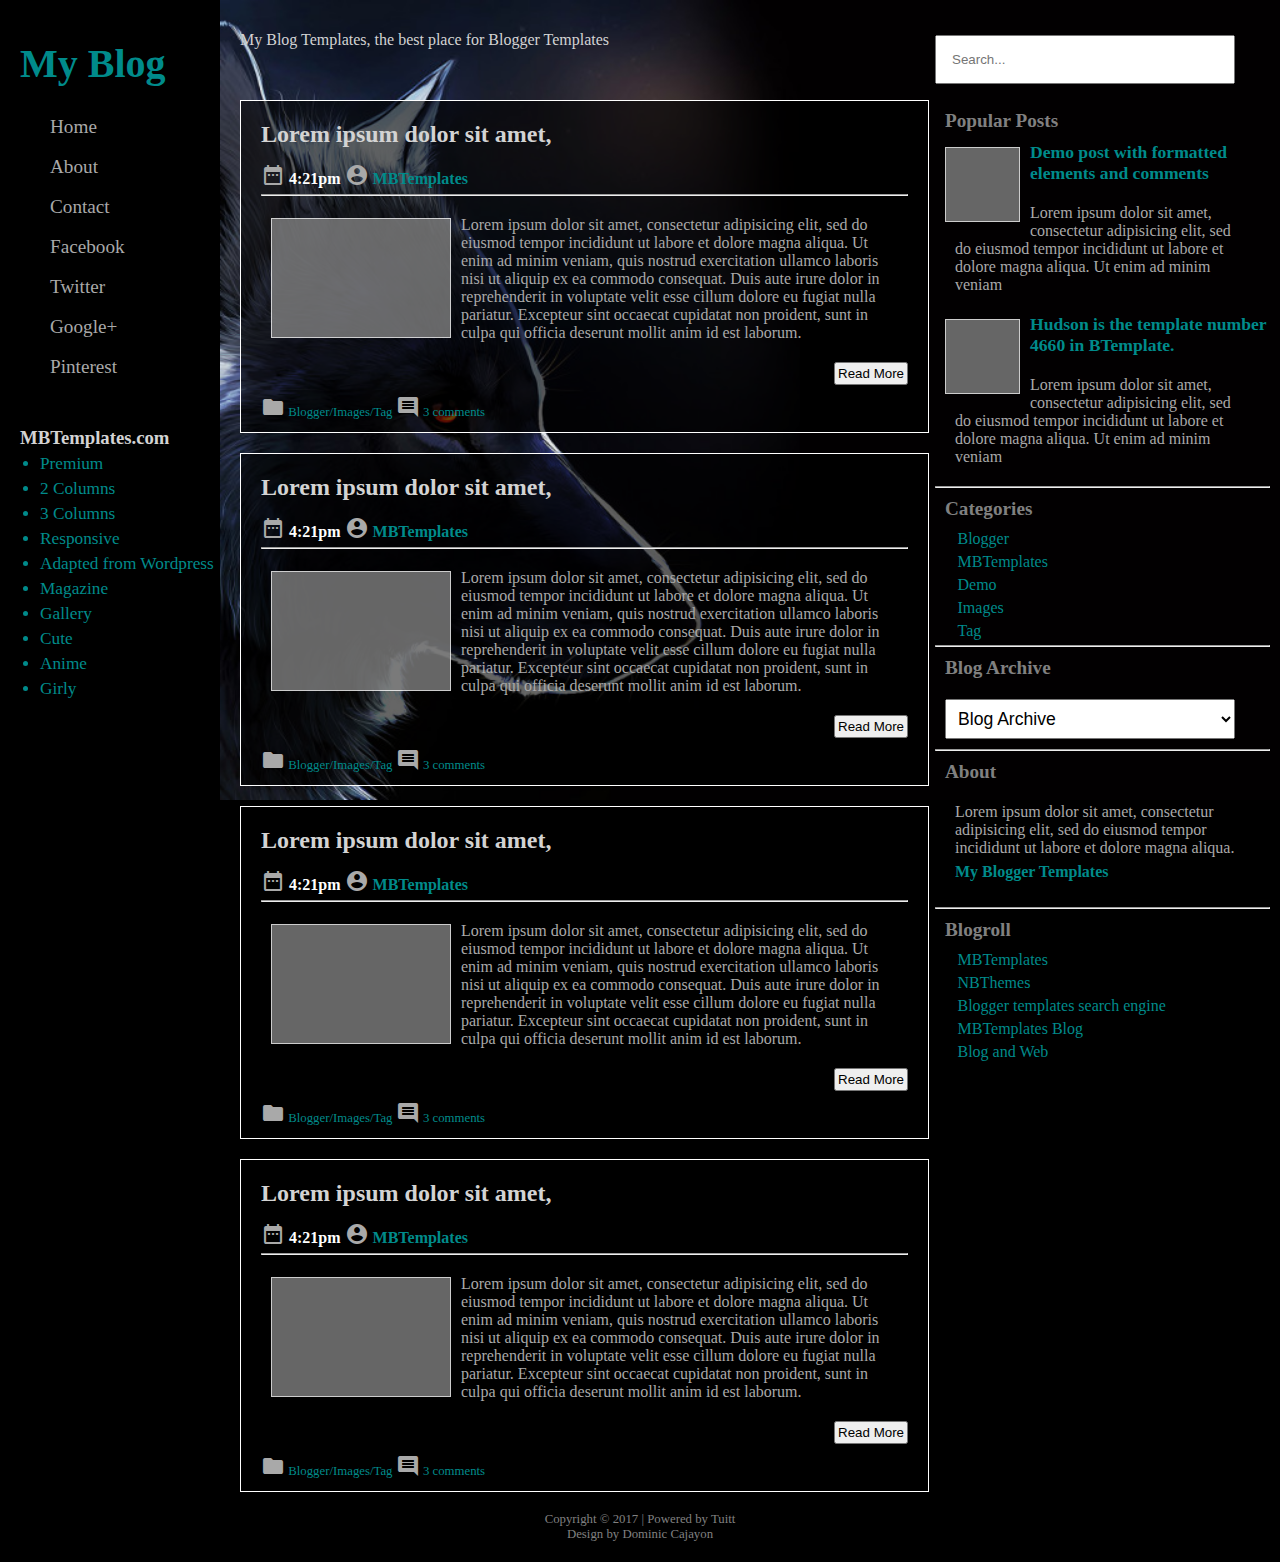
<file: index.html>
<!DOCTYPE html>
<html>
<head>
	<title>Bold And Black</title>

	<link rel="stylesheet" type="text/css" href="./css/black.css">

	<link href="https://fonts.googleapis.com/icon?family=Material+Icons"
      rel="stylesheet">

     <link rel="icon" type="image/png" href="favicon.ico"> 
</head>
<body>
	<nav>
		<h1><a href="#">My Blog</a></h1>
		<ul>
			<a href="#"><li>Home</li></a>
			<a href="#"><li>About</li></a>
			<a href="#"><li>Contact</li></a>
			<a href="#"><li>Facebook</li></a>
			<a href="#"><li>Twitter</li></a>
			<a href="#"><li>Google+</li></a>
			<a href="#"><li>Pinterest</li></a>
		</ul>

		<h3>MBTemplates.com</h3>

		<ul>
			<li class="hove"><a href="#">Premium</a></li>
			<li class="hove"><a href="#">2 Columns</a></li>
			<li class="hove"><a href="#">3 Columns</a></li>
			<li class="hove"><a href="#">Responsive</a></li>
			<li class="hove"><a href="#">Adapted from Wordpress</a></li>
			<li class="hove"><a href="#">Magazine</a></li>
			<li class="hove"><a href="#">Gallery</a></li>
			<li class="hove"><a href="#">Cute</a></li>
			<li class="hove"><a href="#">Anime</a></li>
			<li class="hove"><a href="#">Girly</a></li>
		</ul>
	</nav>
	<div class="rightbar">
		<h4 class="header4">Popular Posts</h4>
		<div>
			
			<div class="image2"></div>
			<h4><a href="#">Demo post with formatted elements and comments</a></h4>

			<p>Lorem ipsum dolor sit amet, consectetur adipisicing elit, sed do eiusmod
			tempor incididunt ut labore et dolore magna aliqua. Ut enim ad minim veniam</p>


			<div class="image2"></div>
			<h4><a href="#">Hudson is the template number 4660 in BTemplate.</a></h4>
			<p>Lorem ipsum dolor sit amet, consectetur adipisicing elit, sed do eiusmod
			tempor incididunt ut labore et dolore magna aliqua. Ut enim ad minim veniam</p>

			<hr>
			<h4 class="header4">Categories</h4>
			<ul>
				<li class="hove"><a href="#">Blogger</a></li>
				<li class="hove"><a href="#">MBTemplates</a></li>
				<li class="hove"><a href="#">Demo</a></li>
				<li class="hove"><a href="#">Images</a></li>
				<li class="hove"><a href="#">Tag</a></li>
			</ul>

			<hr>

			<h4 class="header4">Blog Archive</h4>
			<select>
				<option>Blog Archive</option>
				<option>January</option>
				<option>February</option>
				<option>March</option>
				<option>April</option>
			</select>

			<hr>
			<h4 class="header4">About</h4>
			<p>Lorem ipsum dolor sit amet, consectetur adipisicing elit, sed do eiusmod
			tempor incididunt ut labore et dolore magna aliqua. <strong class="dcyan"><a href="#">My Blogger Templates</a></strong></p>

			<hr>
			<h4 class="header4">Blogroll</h4>
			<ul>
				<li class="hove"><a href="#">MBTemplates</a></li>
				<li class="hove"><a href="#">NBThemes</a></li>
				<li class="hove"><a href="">Blogger templates search engine</a></li>
				<li class="hove"><a href="#">MBTemplates Blog</a></li>
				<li class="hove"><a href="#">Blog and Web</a></li>
			</ul>
		</div>
	</div>
	<main>
		<label class="labelhead">My Blog Templates, the best place for Blogger Templates</label>
		<input class="searchbar" type="text" placeholder="Search..."></input>

		<div class="border">
			<h2>Lorem ipsum dolor sit amet,</h2>
			<i class="material-icons">date_range</i>
			<strong>4:21pm</strong>
			<i class="material-icons">account_circle</i>
			<strong class="dcyan"><a href="#">MBTemplates</a></strong>
			<hr>
			<div class="image"></div>
			<p>Lorem ipsum dolor sit amet, consectetur adipisicing elit, sed do eiusmod
			tempor incididunt ut labore et dolore magna aliqua. Ut enim ad minim veniam,
			quis nostrud exercitation ullamco laboris nisi ut aliquip ex ea commodo
			consequat. Duis aute irure dolor in reprehenderit in voluptate velit esse
			cillum dolore eu fugiat nulla pariatur. Excepteur sint occaecat cupidatat non
			proident, sunt in culpa qui officia deserunt mollit anim id est laborum.</p>

			<input class="readmore" type="button" value="Read More"></input>

			<footer class="f-border"><i class="material-icons">folder</i><a href="#"> Blogger/Images/Tag </a><i class="material-icons">comment</i><a href="#"> 3 comments</a></footer>
		</div>

		<div class="border">
			<h2>Lorem ipsum dolor sit amet,</h2>
			<i class="material-icons">date_range</i>
			<strong>4:21pm</strong>
			<i class="material-icons">account_circle</i>
			<strong class="dcyan"><a href="#">MBTemplates</a></strong>
			<hr>
			<div class="image"></div>
			<p>Lorem ipsum dolor sit amet, consectetur adipisicing elit, sed do eiusmod
			tempor incididunt ut labore et dolore magna aliqua. Ut enim ad minim veniam,
			quis nostrud exercitation ullamco laboris nisi ut aliquip ex ea commodo
			consequat. Duis aute irure dolor in reprehenderit in voluptate velit esse
			cillum dolore eu fugiat nulla pariatur. Excepteur sint occaecat cupidatat non
			proident, sunt in culpa qui officia deserunt mollit anim id est laborum.</p>

			<input class="readmore" type="button" value="Read More"></input>

			<footer class="f-border"><i class="material-icons">folder</i><a href="#"> Blogger/Images/Tag </a><i class="material-icons">comment</i><a href="#"> 3 comments</a></footer>
		</div>

		<div class="border">
			<h2>Lorem ipsum dolor sit amet,</h2>
			<i class="material-icons">date_range</i>
			<strong>4:21pm</strong>
			<i class="material-icons">account_circle</i>
			<strong class="dcyan"><a href="#">MBTemplates</a></strong>
			<hr>
			<div class="image"></div>
			<p>Lorem ipsum dolor sit amet, consectetur adipisicing elit, sed do eiusmod
			tempor incididunt ut labore et dolore magna aliqua. Ut enim ad minim veniam,
			quis nostrud exercitation ullamco laboris nisi ut aliquip ex ea commodo
			consequat. Duis aute irure dolor in reprehenderit in voluptate velit esse
			cillum dolore eu fugiat nulla pariatur. Excepteur sint occaecat cupidatat non
			proident, sunt in culpa qui officia deserunt mollit anim id est laborum.</p>

			<input class="readmore" type="button" value="Read More"></input>

			<footer class="f-border"><i class="material-icons">folder</i><a href="#"> Blogger/Images/Tag </a><i class="material-icons">comment</i><a href="#"> 3 comments</a></footer>
		</div>

		<div class="border">
			<h2>Lorem ipsum dolor sit amet,</h2>
			<i class="material-icons">date_range</i>
			<strong>4:21pm</strong>
			<i class="material-icons">account_circle</i>
			<strong class="dcyan"><a href="#">MBTemplates</a></strong>
			<hr>
			<div class="image"></div>
			<p>Lorem ipsum dolor sit amet, consectetur adipisicing elit, sed do eiusmod
			tempor incididunt ut labore et dolore magna aliqua. Ut enim ad minim veniam,
			quis nostrud exercitation ullamco laboris nisi ut aliquip ex ea commodo
			consequat. Duis aute irure dolor in reprehenderit in voluptate velit esse
			cillum dolore eu fugiat nulla pariatur. Excepteur sint occaecat cupidatat non
			proident, sunt in culpa qui officia deserunt mollit anim id est laborum.</p>

			<input class="readmore" type="button" value="Read More"></input>

			<footer class="f-border"><i class="material-icons">folder</i><a href="#"> Blogger/Images/Tag </a><i class="material-icons">comment</i><a href="#"> 3 comments</a></footer>
		</div>


		
	</main>
	<footer>
			<small>Copyright &copy; 2017 | Powered by Tuitt</small>
			<br>
			<small>Design by Dominic Cajayon</small>

		</footer>
</body>
</html>
</file>
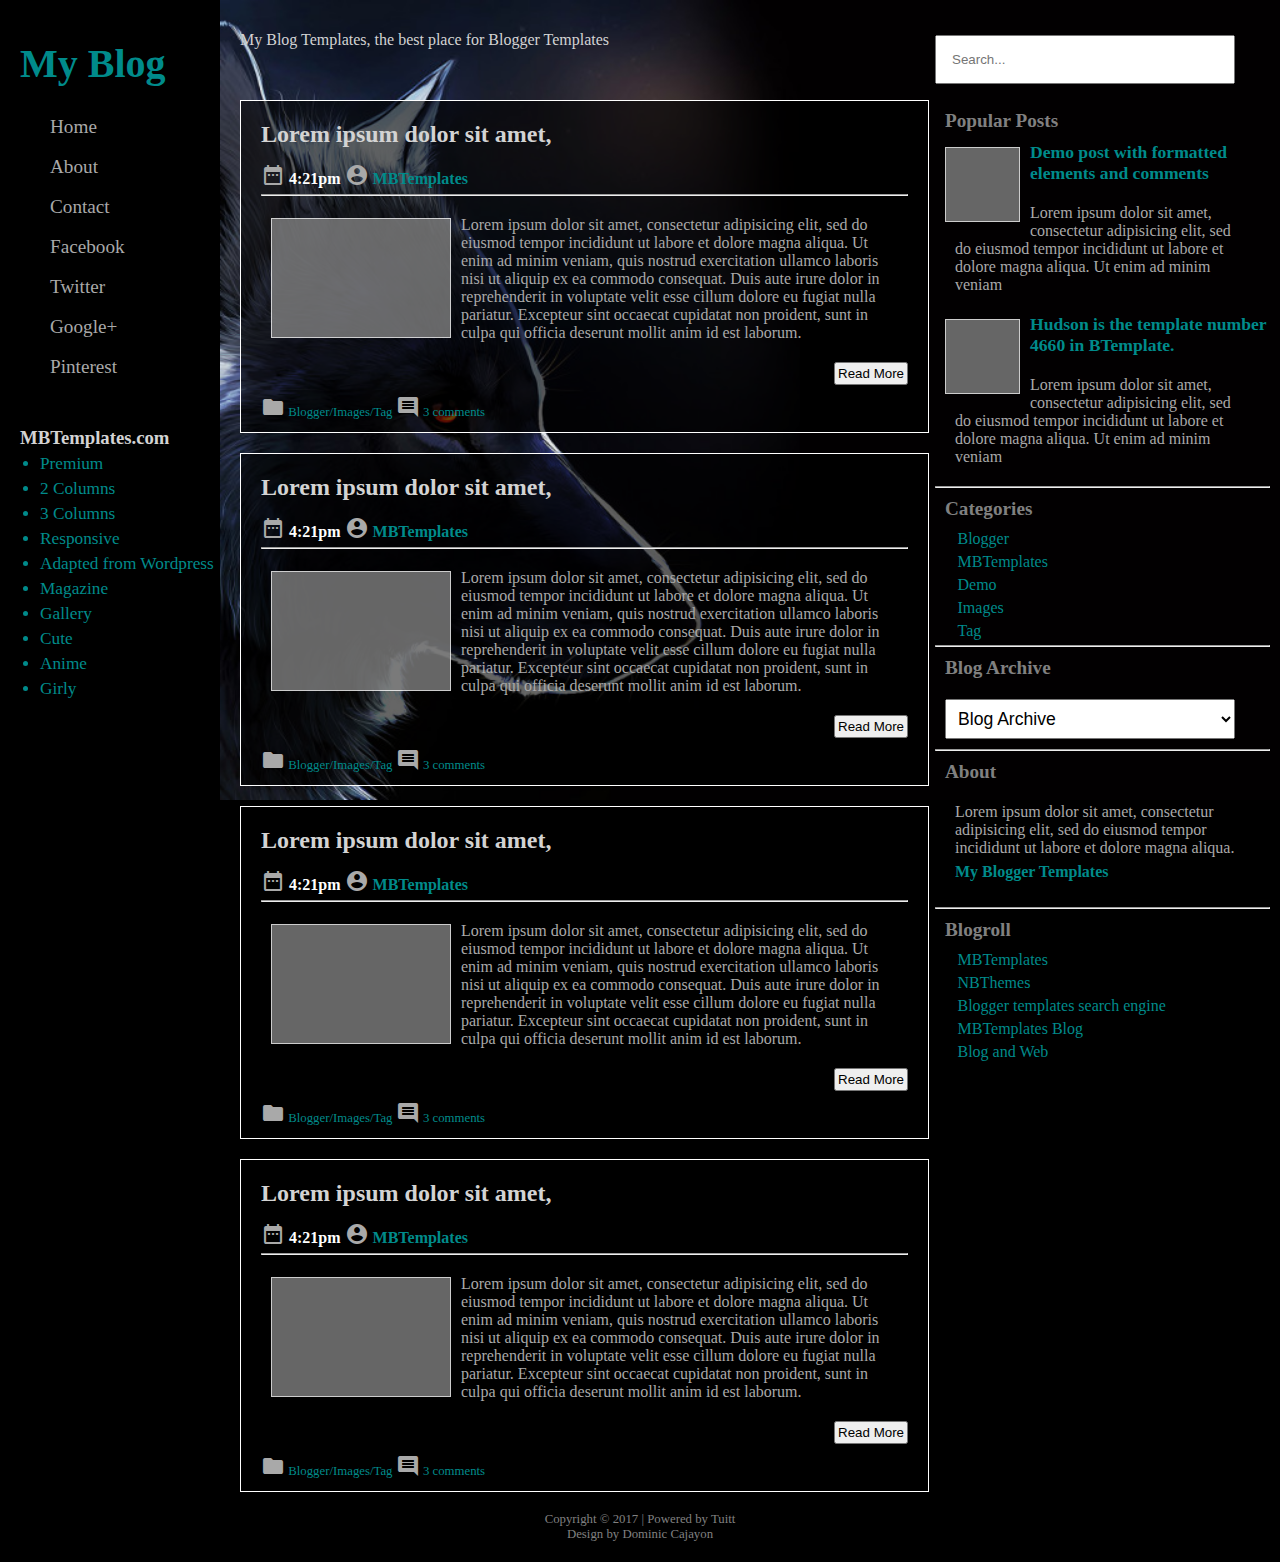
<file: black.html>
<!DOCTYPE html>
<html>
<head>
	<title>Bold And Black</title>

	<link rel="stylesheet" type="text/css" href="./css/black.css">

	<link href="https://fonts.googleapis.com/icon?family=Material+Icons"
      rel="stylesheet">
</head>
<body>
	<nav>
		<h1><a href="#">My Blog</a></h1>
		<ul>
			<a href="#"><li>Home</li></a>
			<a href="#"><li>About</li></a>
			<a href="#"><li>Contact</li></a>
			<a href="#"><li>Facebook</li></a>
			<a href="#"><li>Twitter</li></a>
			<a href="#"><li>Google+</li></a>
			<a href="#"><li>Pinterest</li></a>
		</ul>

		<h3>MBTemplates.com</h3>

		<ul>
			<li class="hove"><a href="#">Premium</a></li>
			<li class="hove"><a href="#">2 Columns</a></li>
			<li class="hove"><a href="#">3 Columns</a></li>
			<li class="hove"><a href="#">Responsive</a></li>
			<li class="hove"><a href="#">Adapted from Wordpress</a></li>
			<li class="hove"><a href="#">Magazine</a></li>
			<li class="hove"><a href="#">Gallery</a></li>
			<li class="hove"><a href="#">Cute</a></li>
			<li class="hove"><a href="#">Anime</a></li>
			<li class="hove"><a href="#">Girly</a></li>
		</ul>
	</nav>
	<div class="rightbar">
		<h4 class="header4">Popular Posts</h4>
		<div>
			
			<div class="image2"></div>
			<h4><a href="#">Demo post with formatted elements and comments</a></h4>

			<p>Lorem ipsum dolor sit amet, consectetur adipisicing elit, sed do eiusmod
			tempor incididunt ut labore et dolore magna aliqua. Ut enim ad minim veniam</p>


			<div class="image2"></div>
			<h4><a href="#">Hudson is the template number 4660 in BTemplate.</a></h4>
			<p>Lorem ipsum dolor sit amet, consectetur adipisicing elit, sed do eiusmod
			tempor incididunt ut labore et dolore magna aliqua. Ut enim ad minim veniam</p>

			<hr>
			<h4 class="header4">Categories</h4>
			<ul>
				<li class="hove"><a href="#">Blogger</a></li>
				<li class="hove"><a href="#">MBTemplates</a></li>
				<li class="hove"><a href="#">Demo</a></li>
				<li class="hove"><a href="#">Images</a></li>
				<li class="hove"><a href="#">Tag</a></li>
			</ul>

			<hr>

			<h4 class="header4">Blog Archive</h4>
			<select>
				<option>Blog Archive</option>
				<option>January</option>
				<option>February</option>
				<option>March</option>
				<option>April</option>
			</select>

			<hr>
			<h4 class="header4">About</h4>
			<p>Lorem ipsum dolor sit amet, consectetur adipisicing elit, sed do eiusmod
			tempor incididunt ut labore et dolore magna aliqua. <strong class="dcyan"><a href="#">My Blogger Templates</a></strong></p>

			<hr>
			<h4 class="header4">Blogroll</h4>
			<ul>
				<li class="hove"><a href="#">MBTemplates</a></li>
				<li class="hove"><a href="#">NBThemes</a></li>
				<li class="hove"><a href="">Blogger templates search engine</a></li>
				<li class="hove"><a href="#">MBTemplates Blog</a></li>
				<li class="hove"><a href="#">Blog and Web</a></li>
			</ul>
		</div>
	</div>
	<main>
		<label class="labelhead">My Blog Templates, the best place for Blogger Templates</label>
		<input class="searchbar" type="text" placeholder="Search..."></input>

		<div class="border">
			<h2>Lorem ipsum dolor sit amet,</h2>
			<i class="material-icons">date_range</i>
			<strong>4:21pm</strong>
			<i class="material-icons">account_circle</i>
			<strong class="dcyan"><a href="#">MBTemplates</a></strong>
			<hr>
			<div class="image"></div>
			<p>Lorem ipsum dolor sit amet, consectetur adipisicing elit, sed do eiusmod
			tempor incididunt ut labore et dolore magna aliqua. Ut enim ad minim veniam,
			quis nostrud exercitation ullamco laboris nisi ut aliquip ex ea commodo
			consequat. Duis aute irure dolor in reprehenderit in voluptate velit esse
			cillum dolore eu fugiat nulla pariatur. Excepteur sint occaecat cupidatat non
			proident, sunt in culpa qui officia deserunt mollit anim id est laborum.</p>

			<input class="readmore" type="button" value="Read More"></input>

			<footer class="f-border"><i class="material-icons">folder</i><a href="#"> Blogger/Images/Tag </a><i class="material-icons">comment</i><a href="#"> 3 comments</a></footer>
		</div>

		<div class="border">
			<h2>Lorem ipsum dolor sit amet,</h2>
			<i class="material-icons">date_range</i>
			<strong>4:21pm</strong>
			<i class="material-icons">account_circle</i>
			<strong class="dcyan"><a href="#">MBTemplates</a></strong>
			<hr>
			<div class="image"></div>
			<p>Lorem ipsum dolor sit amet, consectetur adipisicing elit, sed do eiusmod
			tempor incididunt ut labore et dolore magna aliqua. Ut enim ad minim veniam,
			quis nostrud exercitation ullamco laboris nisi ut aliquip ex ea commodo
			consequat. Duis aute irure dolor in reprehenderit in voluptate velit esse
			cillum dolore eu fugiat nulla pariatur. Excepteur sint occaecat cupidatat non
			proident, sunt in culpa qui officia deserunt mollit anim id est laborum.</p>

			<input class="readmore" type="button" value="Read More"></input>

			<footer class="f-border"><i class="material-icons">folder</i><a href="#"> Blogger/Images/Tag </a><i class="material-icons">comment</i><a href="#"> 3 comments</a></footer>
		</div>

		<div class="border">
			<h2>Lorem ipsum dolor sit amet,</h2>
			<i class="material-icons">date_range</i>
			<strong>4:21pm</strong>
			<i class="material-icons">account_circle</i>
			<strong class="dcyan"><a href="#">MBTemplates</a></strong>
			<hr>
			<div class="image"></div>
			<p>Lorem ipsum dolor sit amet, consectetur adipisicing elit, sed do eiusmod
			tempor incididunt ut labore et dolore magna aliqua. Ut enim ad minim veniam,
			quis nostrud exercitation ullamco laboris nisi ut aliquip ex ea commodo
			consequat. Duis aute irure dolor in reprehenderit in voluptate velit esse
			cillum dolore eu fugiat nulla pariatur. Excepteur sint occaecat cupidatat non
			proident, sunt in culpa qui officia deserunt mollit anim id est laborum.</p>

			<input class="readmore" type="button" value="Read More"></input>

			<footer class="f-border"><i class="material-icons">folder</i><a href="#"> Blogger/Images/Tag </a><i class="material-icons">comment</i><a href="#"> 3 comments</a></footer>
		</div>

		<div class="border">
			<h2>Lorem ipsum dolor sit amet,</h2>
			<i class="material-icons">date_range</i>
			<strong>4:21pm</strong>
			<i class="material-icons">account_circle</i>
			<strong class="dcyan"><a href="#">MBTemplates</a></strong>
			<hr>
			<div class="image"></div>
			<p>Lorem ipsum dolor sit amet, consectetur adipisicing elit, sed do eiusmod
			tempor incididunt ut labore et dolore magna aliqua. Ut enim ad minim veniam,
			quis nostrud exercitation ullamco laboris nisi ut aliquip ex ea commodo
			consequat. Duis aute irure dolor in reprehenderit in voluptate velit esse
			cillum dolore eu fugiat nulla pariatur. Excepteur sint occaecat cupidatat non
			proident, sunt in culpa qui officia deserunt mollit anim id est laborum.</p>

			<input class="readmore" type="button" value="Read More"></input>

			<footer class="f-border"><i class="material-icons">folder</i><a href="#"> Blogger/Images/Tag </a><i class="material-icons">comment</i><a href="#"> 3 comments</a></footer>
		</div>

		
	</main>
	<footer>
			<small>Copyright &copy; 2017 | Powered by Tuitt</small>
			<br>
			<small>Design by Dominic Cajayon</small>

		</footer>
</body>
</html>
</file>
<file: css/black.css>
* {
	margin: 0;
	padding: 0;
	box-sizing: border-box;
}

body {
	background-color: black;
}

main {
	background-image: url("download.jpg");
	background-size: 100%;
	background-attachment: fixed;
	margin-left: 220px;
	background-repeat: no-repeat;
}

.labelhead {
	color: lightgrey;
	margin: 20px;
	line-height: 80px;
}
h1	{
	margin-top: 20px;
	color: darkcyan;
	padding: 20px;
	font-size: 2.5em;
}

nav {
	background-color: black;
	height: 100%;
	width: 220px;
	position: fixed;
}

ul {
	width: 140px;
	margin: 0 auto;
}


h2	{
	color: lightgrey;
	margin-bottom: 15px;
}

p {
	color: darkgrey;
	margin: 20px;
}

.border {
	background-color: grey;
	padding: 20px;
	width: 65%;
	clear: both;
	margin: 20px;
	background: rgba(0, 0, 0, 0.6);
	overflow: hidden;
	border: 1px solid white;
}

.searchbar {
	float: right;
	padding: 15px;
	margin: 35px;
	width: 300px;	
	position: absolute;
	left: 900px;
}

.image {
	background-color: grey;
	opacity: 0.8;
	height: 120px;
	width: 180px;
	border: 1px solid white;
	margin: 10px;
	float: left;
	margin-top: 22px;
}

i {
	color: darkgrey;
	vertical-align: text-bottom;
}

strong {
	color: white;
	line-height: 30px;
}

.dcyan {
	color: darkcyan;
}

.readmore {
	float: right;
	padding: 2px;
}

ul > a > li {
	text-decoration: none;
	color: darkgrey;
	font-size: 1.2em;
	width: 150px;
}

ul > a {
	list-style: none;
	margin-bottom: 2px;
	line-height: 40px;
	margin-top: 2px;
	text-indent: 10px;
}

a {
	text-decoration-line: none;
	color: darkcyan;
}

li:hover {
	background: rgba(204, 204, 204, 0.4);
	color: darkcyan;
}

small	{
	color: grey;
	font-size: 1em;
}

footer {
	height: 50px;
	text-align: center;
	font-size: 0.8em;
}

.f-border {
	color: darkcyan;
	text-align: left;
	line-height: 100px;
}

h3	{
	color: lightgrey;
	margin-top: 40px;
	margin-left: 20px;
}

h3 ~ ul > .hove {
	color: darkcyan;
	margin-top: 5px;
	/*margin-left: -5px;*/
	font-size: 1.08em;
	width: 180px;
	background: rgba(0,0,0,0);
}

.header4	{
	color:grey;
	font-size: 1.2em;
	margin: 10px;
}

.rightbar {
	float: right;
	position: absolute;
	top: 90px;
	left: 925px;
	margin: 10px;
	/*width: 25%;*/
}

h4 {
	color: darkcyan;
	font-size: 1.1em;
	margin-left: 10px;
}

.image2 {
	background-color: grey;
	opacity: 0.8;
	height: 75px;
	width: 75px;
	border: 1px solid white;
	margin: 10px;
	float: left;
	margin-top: 5px;
}

h4 ~ ul > .hove {
	color: darkcyan;
	list-style: none;
	text-align: left;
	margin-left: -75px;
	background: rgba(0,0,0,0);
	margin-bottom: 5px;

}

select	{
	padding: 8px;
	font-size: 1.1em;
	width: 290px;
	margin: 10px;
}
</file>
